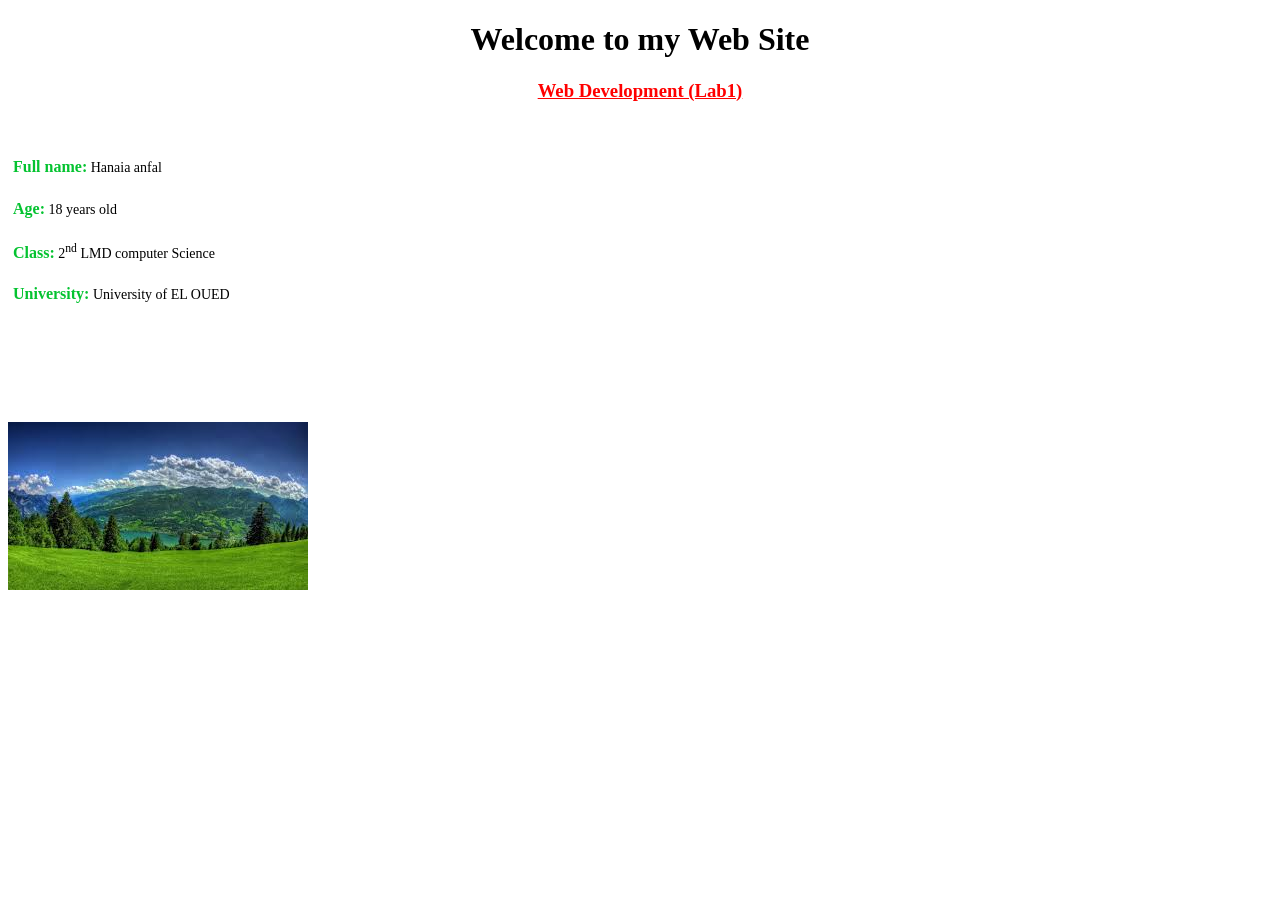
<file: index.html>
<!DOCTYPE html>
<html>
    <style>
        h3{
            color: hsl(0, 100%, 50%);
        }
        b{
            color: #04c330;
            font-size: 16px;
            font-family: Cambria;
            font-weight: bold;
        }
        p{
            font-size: 14px;
            padding: 5px;
        }
        img{
            size: 250px;
            transform: translateX(500px);
            transform: translateY(100px);
            size: 250px;
           
          
            
        }
    </style>
<head>
    <meta charset="UTF-8">
    <title>Web Dev :Lab1</title>
</head>
<body>

    <center>
        <h1>Welcome to my Web Site</h1>
        <h3><u>Web Development (Lab1)</u></h3>
    </center>

    <br>

    <p><b>Full name:</b> Hanaia anfal</p>
    
    <p><b>Age:</b> 18 years old</p>
    
    <p><b>Class:</b> 2<sup>nd</sup> LMD computer Science</p>
    
    <p><b>University:</b> University of EL OUED</p>
    <img src="images.jpg" />

</body>
</html>
</file>
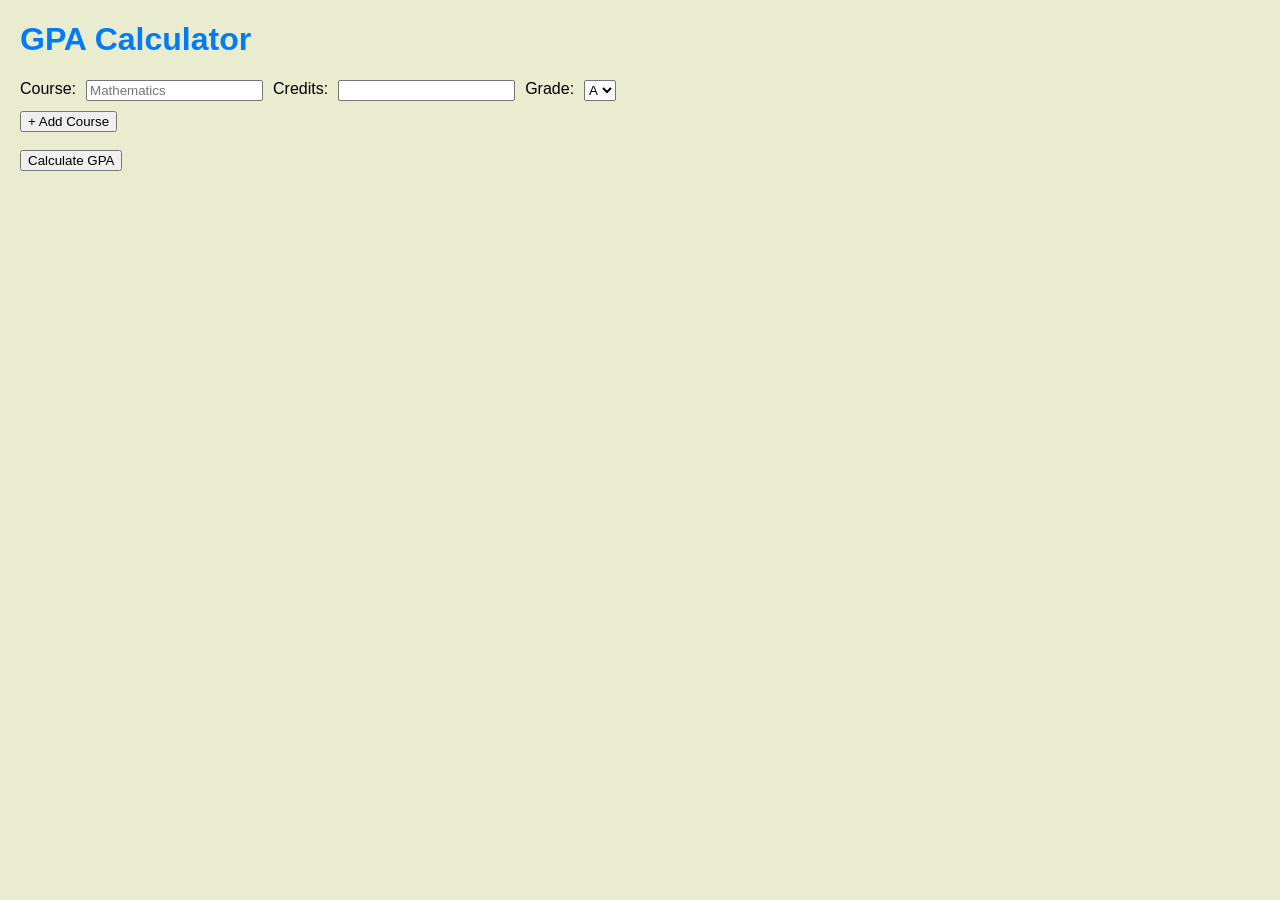
<file: lab2 /index.html>
<!DOCTYPE html>
<html lang="en">
<head>
<meta charset="UTF-8">
<title>GPA Calculator</title>
<link rel="stylesheet" href="style.css">
<script src="script.js"></script>
</head>
<body>
<h1>GPA Calculator</h1>
<form action="calculate.php" method="post" onsubmit="return validateForm();">
<div id="courses">
<div class="course-row">
<label>Course:</label>
<input type="text" name="course[]" placeholder="Mathematics" required>
<label>Credits:</label>
<input type="number" name="credits[]" min="1" required>
<label>Grade:</label>
<select name="grade[]">
<option value="4">A</option>
<option value="3">B</option>
<option value="2">C</option>
<option value="1">D</option>
<option value="0">F</option>
</select>
</div>
</div>
<button type="button" onclick="addCourse()">+ Add Course
</button>
<br><br>
<input type="submit" value="Calculate GPA">
</form>
</body>
</html>
</file>
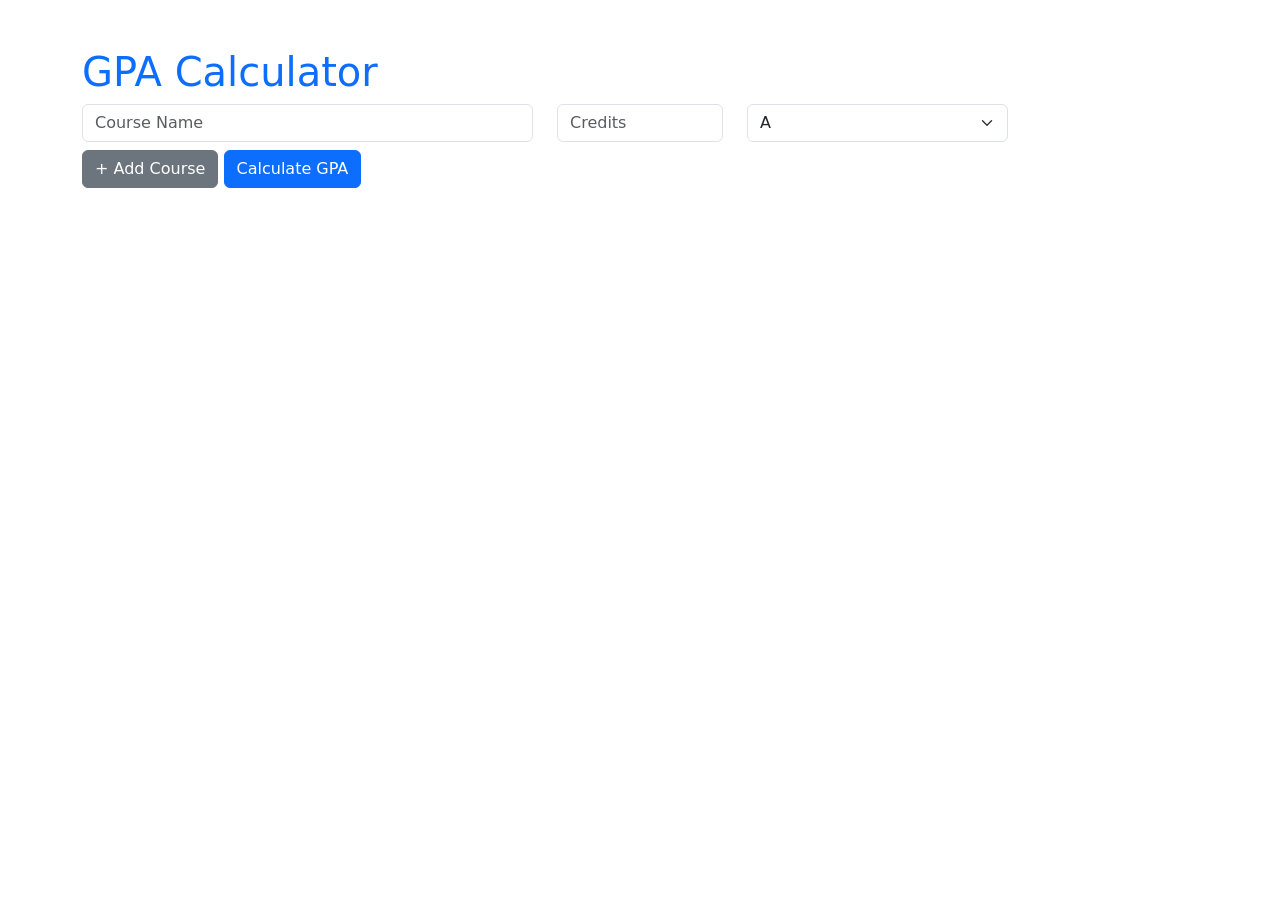
<file: GPA_calculator/step3/index.html>
<!DOCTYPE html>
<html>
<head>
    <title>GPA Calculator - Step 3</title>
  
    <link href="https://cdn.jsdelivr.net/npm/bootstrap@5.3.0/dist/css/bootstrap.min.css" rel="stylesheet">
   
    <script src="https://code.jquery.com/jquery-3.7.1.min.js"></script>
</head>
<body>
    <div class="container mt-5">
        <h1 class="text-primary">GPA Calculator</h1>
        
     
        <div id="result"></div>
        
      
        <form id="gpaForm">
            <div id="courses">
                <div class="row mb-2">
                    <div class="col-md-5">
                        <input type="text" name="course[]" class="form-control" placeholder="Course Name">
                    </div>
                    <div class="col-md-2">
                        <input type="number" name="credits[]" class="form-control" placeholder="Credits">
                    </div>
                    <div class="col-md-3">
                        <select name="grade[]" class="form-select">
                            <option value="4.0">A</option>
                            <option value="3.0">B</option>
                            <option value="2.0">C</option>
                            <option value="1.0">D</option>
                            <option value="0.0">F</option>
                        </select>
                    </div>
                </div>
            </div>
            
            <button type="button" id="addCourse" class="btn btn-secondary">+ Add Course</button>
            <button type="submit" class="btn btn-primary">Calculate GPA</button>
        </form>
    </div>
    
    <script src="script.js"></script>
</body>
</html>
</file>
<file: lab2 /style.css>
body {
    font-family: Arial, sans-serif;
    margin: 20px;
    background-color: #e9eccf;  
}

h1 {
    color: #007BFF;  
}

.course-row {
    display: flex; 
    gap: 10px;      
    margin-bottom: 10px;
}

table {
    border-collapse: collapse;
    margin-top: 16px;
    width: 100%;
}

table th {
    background-color: #007BFF;
    color: white;
    padding: 8px;
}

table td {
    border: 1px solid #ccc;
    padding: 8px;
    text-align: center;
}
</file>
